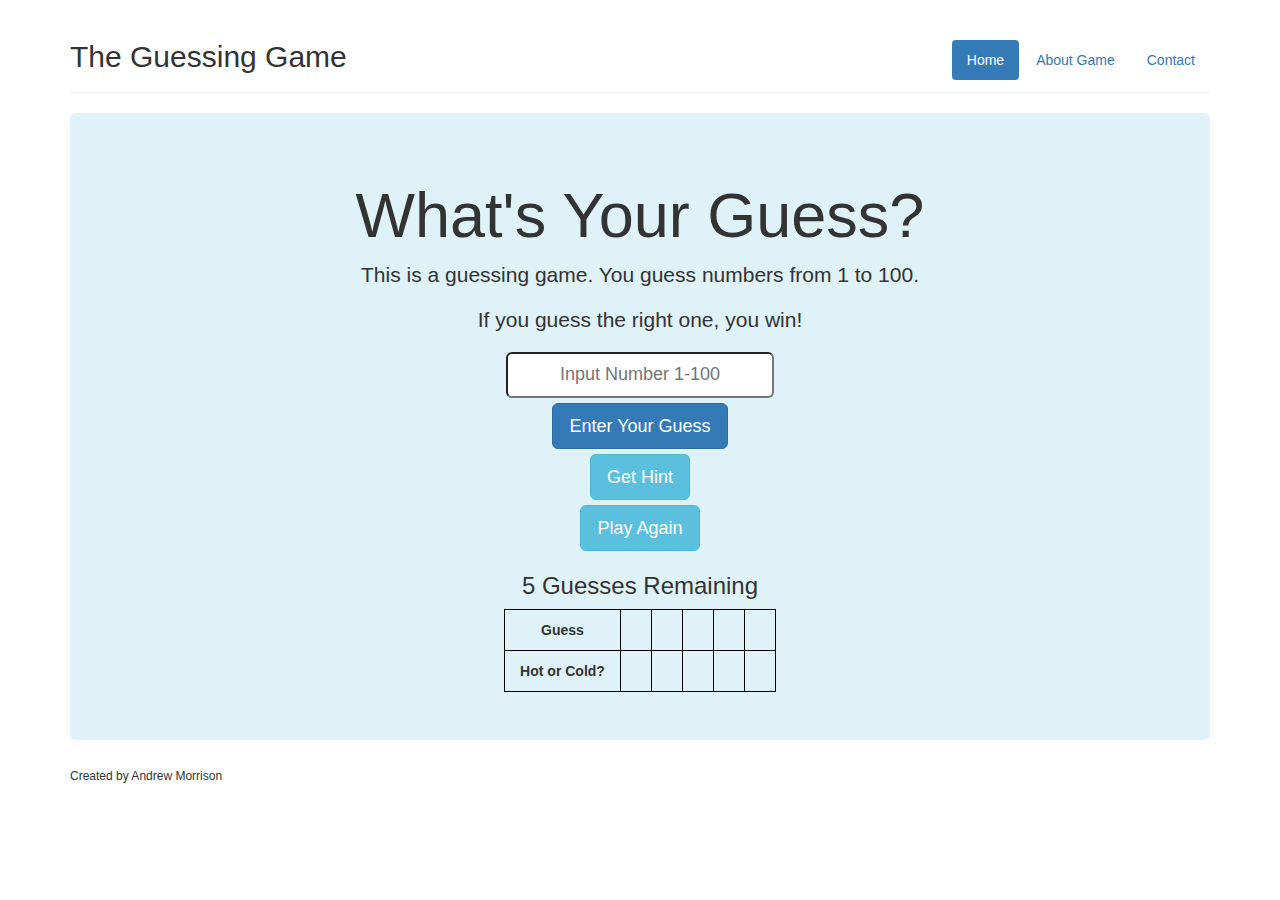
<file: index.html>
<!DOCTYPE html>
<html lang="en">
  <head>
    <meta charset="utf-8">
    <title>Guessing Game</title>
    <link rel="stylesheet" href="css/bootstrap.min.css"  media="screen">
    <link rel="stylesheet" href="main.css"> 
  </head>
  <body>
    <!-- Creates a container class for all the content -->
    <div class="container">

      <!-- Constructs the header-->
        <header class="page-header">

          <!-- creates the nagivation bar within the header -->
          <ul class="nav nav-pills pull-right">
            <li class="active"><a href="#">Home</a></li>
            <li><a href="about.html">About Game</a>
            </li>
            <li><a href="contact.html">Contact</a></li>
          </ul>
          <h2>The Guessing Game</h2>
      </header>

      <!-- creates the jumbotron backdrop for the page -->
      <div class="jumbotron">

        <!-- Gives the page the title and a little descriptive paragraph -->
        <h1>What's Your Guess?</h1>
        <p class="lead">This is a guessing game. You guess numbers from 1 to 100.</p>
        <p class="lead">If you guess the right one, you win!</p>

        <!-- Creaets a feddback field -->
        <div id ="message"></div>

        <!-- Creaets a user-input field -->
        <div id="user-input">  
          <input type="text" name="guess" placeholder="Input Number 1-100" class="input-lg">
        </div>

        <!-- creates a submit button -->
        <div id="Enter-Button">
          <button class="btn btn-primary btn-lg" name="submit">Enter Your Guess</button>
        </div>

        <!-- creates a hint button -->
        <div id="Hint-Button">
          <button class="btn btn-info btn-lg" type="button">Get Hint</button>
        </div>

        <!-- creates a play again button -->
        <div id="Play-Button">
          <button class="btn btn-info btn-lg"type="button">Play Again</button>
        </div>
        
        <!-- reminds user how many guesses remain -->
          <h3 id ="guess-count">5 Guesses Remaining</h3>

          <!-- creates a table that stores the values the user guesses -->
          <table align="center" class="guesses">
            <tbody>
            <tr>
              <th>Guess</th>
              <td id="guess5"></td>
              <td id="guess4"></td>
              <td id="guess3"></td>
              <td id="guess2"></td>
              <td id="guess1"></td>
            </tr>
            <tr>
              <th>Hot or Cold?</th>
              <td id="temp5"></td>
              <td id="temp4"></td>
              <td id="temp3"></td>
              <td id="temp2"></td>
              <td id="temp1"></td>
            </tr>
          </tbody>
          </table>
      </div>
          <footer>
            <h6>Created by Andrew Morrison</h6>
          </footer>
    </div>
    <script src="http://code.jquery.com/jquery-1.11.3.min.js"></script>
    <script src="js/app.js" type="text/javascript" charset="utf-8"></script>
  </body>
</html>
</file>
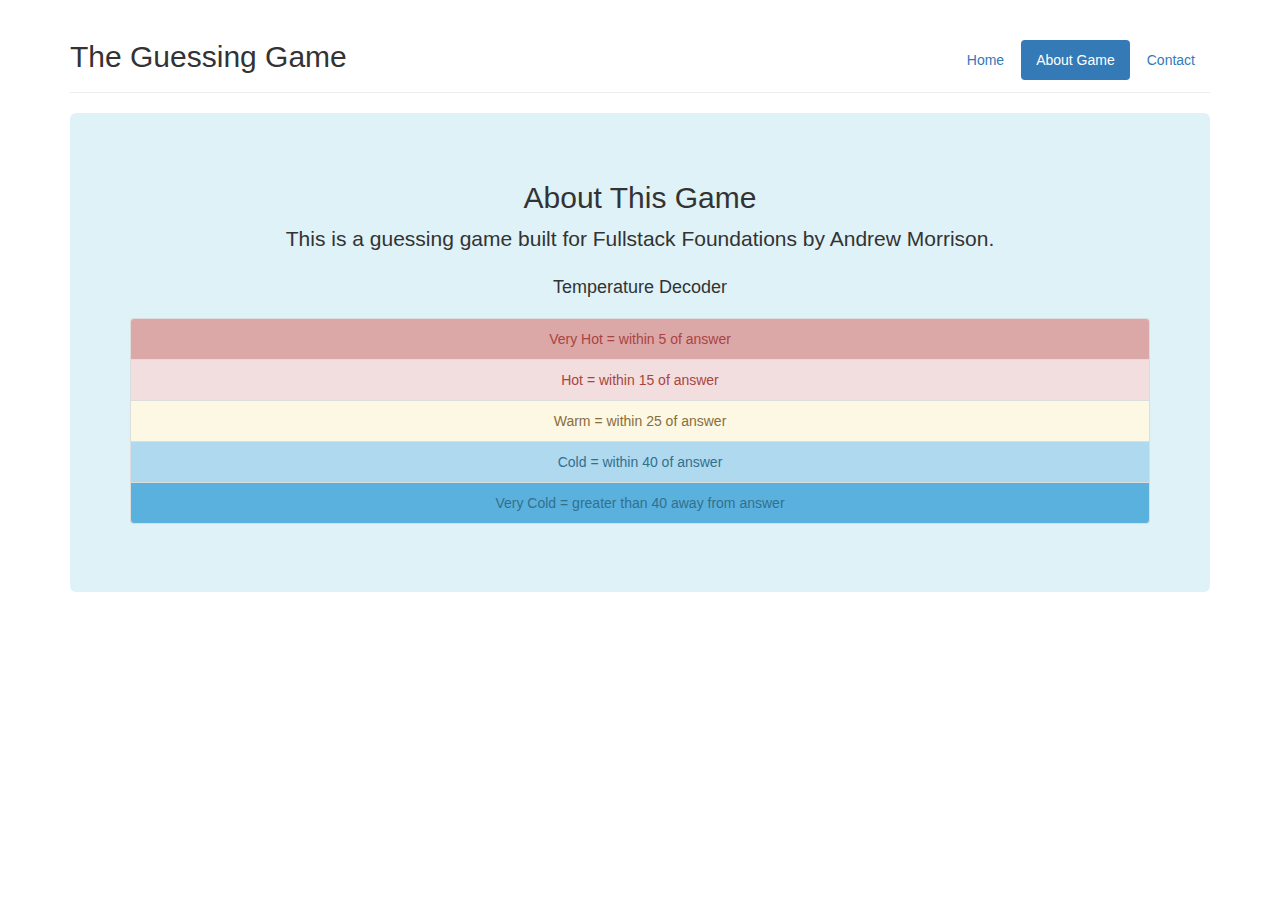
<file: about.html>
<!DOCTYPE html>
<html lang="en">
  <head>
    <meta charset="utf-8">
    <title>Guessing Game</title>
    <link rel="stylesheet" href="css/bootstrap.min.css"  media="screen">
    <link rel="stylesheet" href="main.css"> 
  </head>
  <body>
  	<div class="container">

      <!-- Constructs the header-->
        <header class="page-header">

          <!-- creates the nagivation bar within the header -->
          <ul class="nav nav-pills pull-right">
            <li><a href="index.html">Home</a></li>
            <li class="active"><a href="about.html">About Game</a>
            </li>
            <li><a href="contact.html">Contact</a></li>
          </ul>
          <h2>The Guessing Game</h2>
      </header>

       <!-- creates the jumbotron backdrop for the page -->
      <div class="jumbotron">
      	<h2 class="secondary">About This Game</h2>
      	<p class="lead">This is a guessing game built for Fullstack Foundations by Andrew Morrison.</p>
      	<h4>Temperature Decoder</h4>
      	<ul class="list-group">
      		<li class="list-group-item" id="first">Very Hot = within 5 of answer</li>
      		<li class="list-group-item list-group-item-danger">Hot = within 15 of answer</li>
      		<li class="list-group-item list-group-item-warning">Warm = within 25 of answer</li>
      		<li class="list-group-item" id="secondlast">Cold = within 40 of answer</li>
      		<li class="list-group-item" id="last">Very Cold = greater than 40 away from answer</li>
      	</ul>
      </div>
  </div>
  </body>
  </html>
</file>
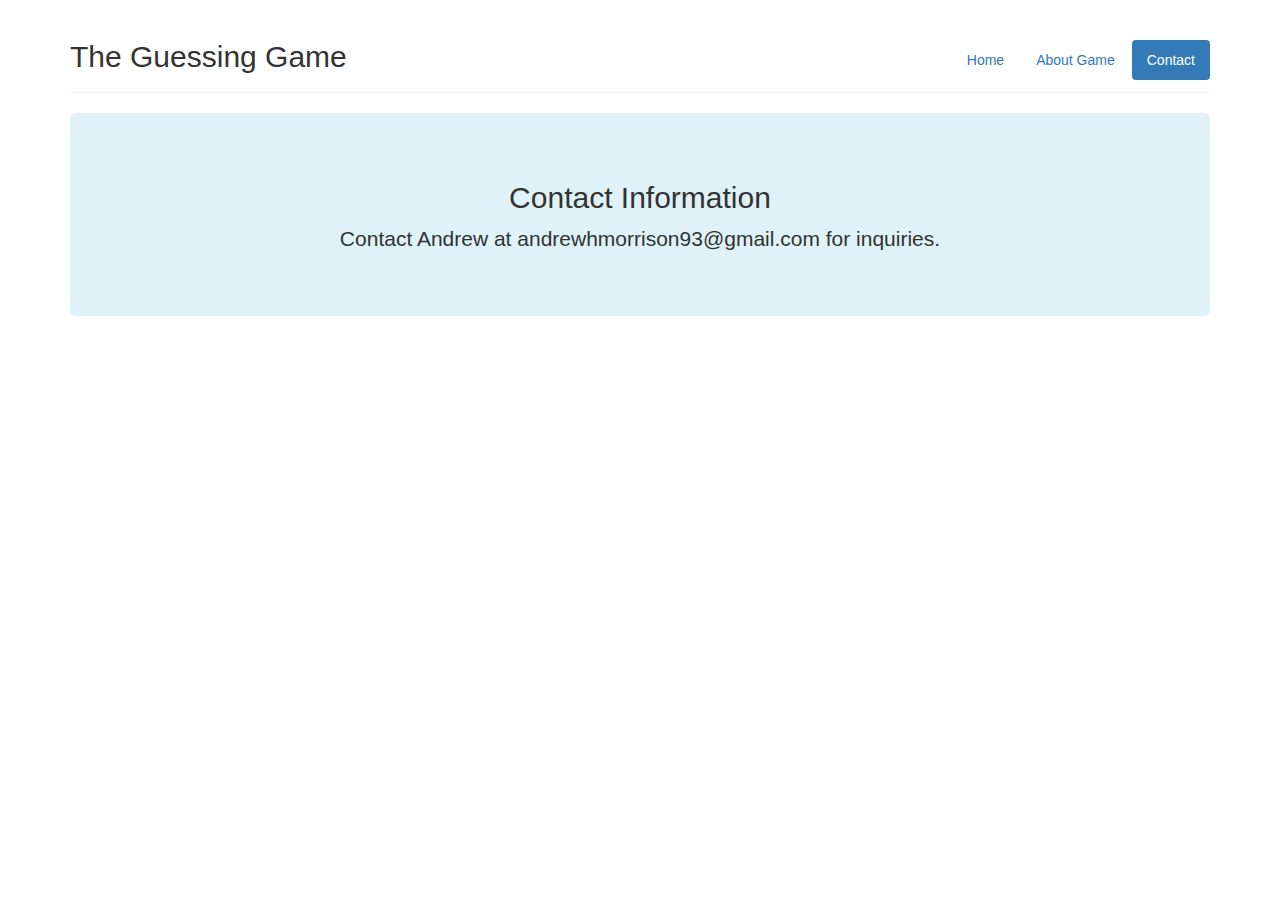
<file: contact.html>
<html lang="en">
  <head>
    <meta charset="utf-8">
    <title>Guessing Game</title>
    <link rel="stylesheet" href="css/bootstrap.min.css"  media="screen">
    <link rel="stylesheet" href="main.css"> 
  </head>
  <body>
  		<div class="container">

      <!-- Constructs the header-->
        <header class="page-header">

          <!-- creates the nagivation bar within the header -->
          <ul class="nav nav-pills pull-right">
            <li ><a href="index.html">Home</a></li>
            <li><a href="about.html">About Game</a>
            </li>
            <li class="active"><a href="contact.html">Contact</a></li>
          </ul>
          <h2>The Guessing Game</h2>
      </header>

       <!-- creates the jumbotron backdrop for the page -->
      <div class="jumbotron">
      	<h2 class="secondary">Contact Information</h2>
      	<p class="lead">Contact Andrew at andrewhmorrison93@gmail.com for inquiries.</p>
      </div>

  </div>
  </body>
  </html>
</file>
<file: main.css>
body {
	background-color: "#eef8fc";
}

.jumbotron {
	background-color: #def2f8;
	
}

h1, p, h3, .input-lg, h2.secondary {
	text-align: center;
}

#Enter-Button, #Play-Button, #Hint-Button, #user-input {
	padding: 2.5px;
	text-align: center;
}

th, td {
padding: 10px 15px;
text-align: center;
border: 1px solid black;
}

h4 {
	padding: 10px;
	text-align: center;
}

.list-group-item {
	text-align: center;
}

.list-group #first {
	background-color: #dca7a7;
	color: #a94442;
}

.list-group #last {
	background-color: #5bb1dd;
	color: #31708f;
}

.list-group #secondlast {
	background-color: #afd9ee;
	color: #31708f;
}
</file>
